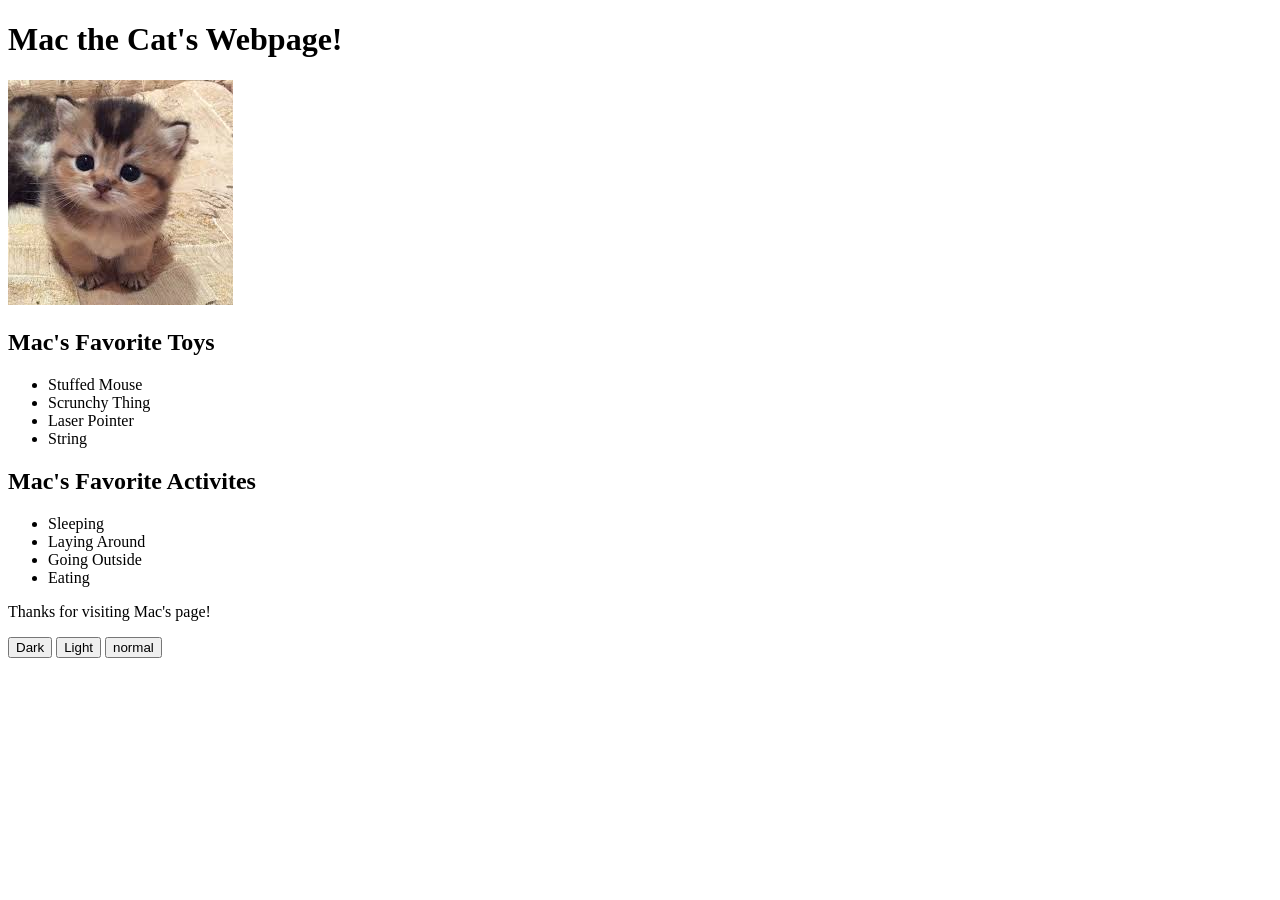
<file: macs-webpage.html>
<!DOCTYPE html>
<html>
  <head>
    <title>Mac's Favorite Thing's</title>
    <link href="css/styles.css" rel="stylesheet" type="text/css">
    <script src="js/jquery.js"></script>
    <script src="js/scripts.js"></script>
  </head>
<body>
 <div class="container">
  <h1>Mac the Cat's Webpage!</h1>
    <img src="img/images.jpg" alt="Cute photo of kitten.">
  <h2>Mac's Favorite Toys</h2>
    <ul>
      <li>Stuffed Mouse</li>
      <li>Scrunchy Thing</li>
      <li>Laser Pointer</li>
      <li>String</li>
    </ul>

  <h2>Mac's Favorite Activites</h2>
    <ul>
      <li>Sleeping</li>
      <li>Laying Around</li>
      <li>Going Outside</li>
      <li>Eating</li>
    </ul>
    <p>Thanks for visiting Mac's page!</p>

    <button class="dark" id="black">Dark</button>
    <button class="light" id="white">Light</button>
    <button class="normal" id="normal">normal</button>
    </div>
</body>
</html>
</file>
<file: css/styles.css>
.dark-background {
  background-color: black;
  color: white;
}
.light-background {
  background-color: white;
  color: black;
}

.normal-background{
  background-color: blue;
  color: orange;
}
</file>
